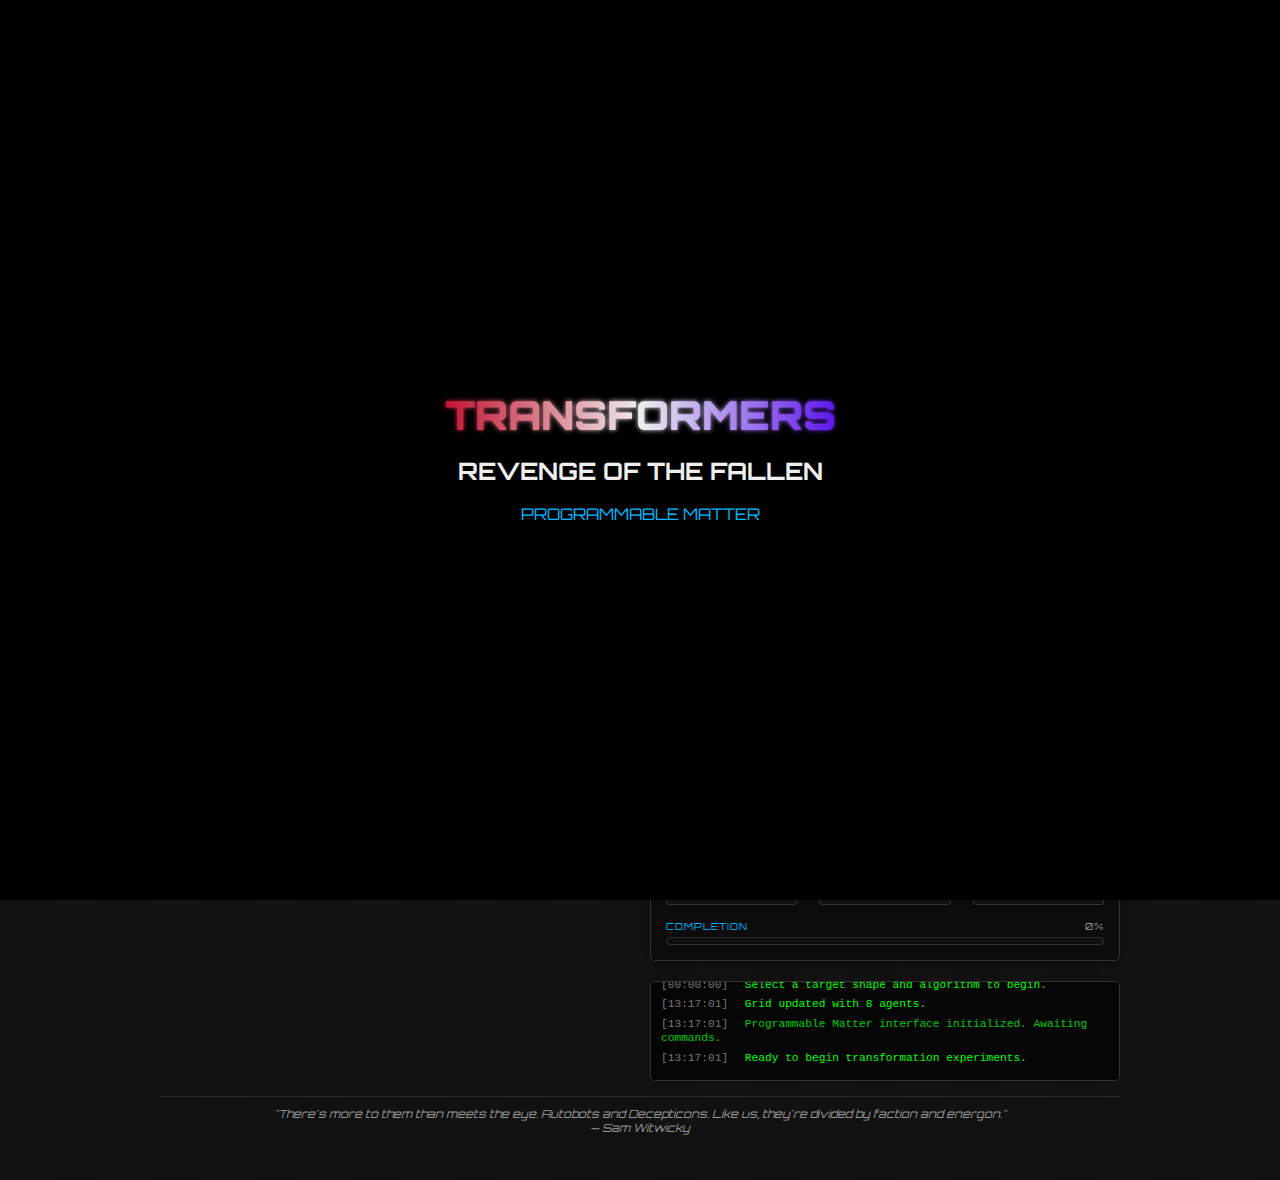
<file: templates/index.html>
<!DOCTYPE html>
<html lang="en">
<head>
    <meta charset="UTF-8">
    <meta name="viewport" content="width=device-width, initial-scale=1.0">
    <title>Revenge of the Fallen</title>
    <link href="https://fonts.googleapis.com/css2?family=Orbitron:wght@400;500;700;900&display=swap" rel="stylesheet">
    <link rel="stylesheet" href="/static/styles.css">
</head>
<body>
    <!-- Intro screen with logo -->
    <div class="intro-container" id="intro">
        <svg width="600" height="200" viewBox="0 0 600 200">
            <defs>
                <linearGradient id="logoGradient" x1="0%" y1="0%" x2="100%" y2="0%">
                    <stop offset="0%" style="stop-color:#c41230;stop-opacity:1" />
                    <stop offset="50%" style="stop-color:#eee;stop-opacity:1" />
                    <stop offset="100%" style="stop-color:#5e17eb;stop-opacity:1" />
                </linearGradient>
                <filter id="glow">
                    <feGaussianBlur stdDeviation="2.5" result="coloredBlur"/>
                    <feMerge>
                        <feMergeNode in="coloredBlur"/>
                        <feMergeNode in="SourceGraphic"/>
                    </feMerge>
                </filter>
            </defs>
            <text x="300" y="80" font-family="Orbitron, sans-serif" font-size="40" font-weight="900" text-anchor="middle" fill="url(#logoGradient)" filter="url(#glow)">TRANSFORMERS</text>
            <text x="300" y="130" font-family="Orbitron, sans-serif" font-size="24" font-weight="700" text-anchor="middle" fill="#eee">REVENGE OF THE FALLEN</text>
            <text x="300" y="170" font-family="Orbitron, sans-serif" font-size="16" font-weight="400" text-anchor="middle" fill="#00b8ff">PROGRAMMABLE MATTER</text>
        </svg>
    </div>

    <div class="main-container">
        <header>
            <h2 class="subtitle">Revenge of the Fallen</h2>
            <h1 class="title">PROGRAMMABLE MATTER AGENT</h1>
        </header>

        <!-- Faction selector -->
        <div class="faction-selector">
            <div class="faction-choice autobot active" id="faction-autobot" onclick="selectFaction('autobot')">
                <svg class="faction-icon" viewBox="0 0 100 100" width="30" height="30">
                    <path d="M50 10 L70 30 L80 70 L50 90 L20 70 L30 30 Z" fill="none" stroke="#c41230" stroke-width="3" />
                    <circle cx="50" cy="50" r="15" fill="none" stroke="#c41230" stroke-width="3" />
                </svg>
                <span class="faction-name">Autobots</span>
            </div>
            <div class="faction-choice decepticon" id="faction-decepticon" onclick="selectFaction('decepticon')">
                <svg class="faction-icon" viewBox="0 0 100 100" width="30" height="30">
                    <path d="M20 20 L50 10 L80 20 L80 50 L50 90 L20 50 Z" fill="none" stroke="#5e17eb" stroke-width="3" />
                    <path d="M35 40 L50 30 L65 40 L65 60 L50 70 L35 60 Z" fill="none" stroke="#5e17eb" stroke-width="3" />
                </svg>
                <span class="faction-name">Decepticons</span>
            </div>
        </div>

        <div class="content-container">
            <div class="left-panel">
                <!-- Grid with scanlines effect -->
                <div class="allspark-container">
                    <div class="scanlines"></div>
                    <div class="grid-container" id="grid">
                        <!-- Grid cells will be generated by JavaScript -->
                    </div>
                </div>

                <!-- Target shapes -->
                <div class="target-container">
                    <div class="target-shape" id="shape-circle" onclick="selectTargetShape('circle')">
                        <div class="shape-preview">
                            <svg width="60" height="60" viewBox="0 0 100 100">
                                <circle cx="50" cy="50" r="40" stroke="#00b8ff" stroke-width="2" fill="none" />
                            </svg>
                        </div>
                        <h3>Circle</h3>
                    </div>
                    <div class="target-shape" id="shape-triangle" onclick="selectTargetShape('triangle')">
                        <div class="shape-preview">
                            <svg width="60" height="60" viewBox="0 0 100 100">
                                <polygon points="50,10 90,80 10,80" stroke="#00b8ff" stroke-width="2" fill="none" />
                            </svg>
                        </div>
                        <h3>Triangle</h3>
                    </div>
                    <div class="target-shape active" id="shape-square" onclick="selectTargetShape('square')">
                        <div class="shape-preview">
                            <svg width="60" height="60" viewBox="0 0 100 100">
                                <rect x="20" y="20" width="60" height="60" stroke="#00b8ff" stroke-width="2" fill="none" />
                            </svg>
                        </div>
                        <h3>Square</h3>
                    </div>
                    <div class="target-shape" id="shape-heart" onclick="selectTargetShape('heart')">
                        <div class="shape-preview">
                            <svg width="60" height="60" viewBox="0 0 100 100">
                                <path d="M50,30 C35,10 10,20 10,40 C10,60 25,65 50,90 C75,65 90,60 90,40 C90,20 65,10 50,30 Z" stroke="#00b8ff" stroke-width="2" fill="none" />
                            </svg>
                        </div>
                        <h3>Heart</h3>
                    </div>
                </div>
            </div>

            <div class="right-panel">
                <!-- Control panel -->
                <div class="control-panel">
                    <div class="control-buttons">
                        <button class="button transform" id="btn-transform" onclick="startTransformation()">
                            <svg class="button-icon" viewBox="0 0 24 24" width="16" height="16">
                                <path d="M12 2L2 12h5v8h10v-8h5L12 2z" fill="#00b8ff" />
                            </svg>
                            Transform
                        </button>
                        <button class="button autobot" id="btn-reset" onclick="resetGrid()">
                            <svg class="button-icon" viewBox="0 0 24 24" width="16" height="16">
                                <path d="M17.65 6.35A7.958 7.958 0 0012 4c-4.42 0-8 3.58-8 8s3.58 8 8 8c3.73 0 6.84-2.55 7.73-6h-2.08A5.99 5.99 0 0112 18c-3.31 0-6-2.69-6-6s2.69-6 6-6c1.66 0 3.14.69 4.22 1.78L13 11h7V4l-2.35 2.35z" fill="#c41230" />
                            </svg>
                            Reset
                        </button>
                    </div>
                </div>

                <!-- Algorithm settings -->
                <div class="settings-container">
                    <div class="settings-group">
                        <div class="settings-title">Algorithm</div>
                        <div class="radio-group">
                            <div class="radio-option">
                                <input type="radio" name="algorithm" id="algo-astar" value="astar" checked>
                                <label for="algo-astar">A* Search</label>
                            </div>
                            <div class="radio-option">
                                <input type="radio" name="algorithm" id="algo-bfs" value="bfs">
                                <label for="algo-bfs">Breadth-First</label>
                            </div>
                            <div class="radio-option">
                                <input type="radio" name="algorithm" id="algo-greedy" value="greedy">
                                <label for="algo-greedy">Greedy</label>
                            </div>
                        </div>
                    </div>
                    
                    <div class="settings-group">
                        <div class="settings-title">Topology</div>
                        <div class="radio-group">
                            <div class="radio-option">
                                <input type="radio" name="topology" id="topo-von" value="vonNeumann" checked>
                                <label for="topo-von">Von Neumann</label>
                            </div>
                            <div class="radio-option">
                                <input type="radio" name="topology" id="topo-moore" value="moore">
                                <label for="topo-moore">Moore</label>
                            </div>
                        </div>
                    </div>
                    
                    <div class="settings-group">
                        <div class="settings-title">Movement</div>
                        <div class="radio-group">
                            <div class="radio-option">
                                <input type="radio" name="movement" id="move-seq" value="sequential" checked>
                                <label for="move-seq">Sequential</label>
                            </div>
                            <div class="radio-option">
                                <input type="radio" name="movement" id="move-par" value="parallel">
                                <label for="move-par">Parallel</label>
                            </div>
                        </div>
                    </div>
                    
                    <!-- New settings for number of agents and collision -->
                    <div class="settings-group">
                        <div class="settings-title">Agents</div>
                        <div class="slider-container">
                            <input type="range" min="1" max="20" value="8" class="slider" id="agents-slider">
                            <div class="slider-value">Agents: <span id="agents-count">8</span></div>
                        </div>
                    </div>
                    
                    <div class="settings-group">
                        <div class="settings-title">Control Mode</div>
                        <div class="radio-group">
                            <div class="radio-option">
                                <input type="radio" name="control-mode" id="control-centralized" value="centralized" checked>
                                <label for="control-centralized">Centralized</label>
                            </div>
                            <div class="radio-option">
                                <input type="radio" name="control-mode" id="control-independent" value="independent">
                                <label for="control-independent">Independent</label>
                            </div>
                        </div>
                    </div>
                    
                    <div class="settings-group">
                        <div class="settings-title">Collision</div>
                        <div class="toggle-switch">
                            <input type="checkbox" id="collision-toggle" checked>
                            <label for="collision-toggle">
                                <div class="toggle-switch-inner"></div>
                                <div class="toggle-switch-text">
                                    <span class="on">OFF</span>
                                    <span class="off">ON</span>
                                </div>
                            </label>
                        </div>
                    </div>
                </div>

                <!-- Status display -->
                <div class="status-display">
                    <div class="metrics">
                        <div class="metric">
                            <div class="metric-value" id="moves-count">0</div>
                            <div class="metric-label">Moves</div>
                        </div>
                        <div class="metric">
                            <div class="metric-value" id="time-elapsed">0.0s</div>
                            <div class="metric-label">Time</div>
                        </div>
                        <div class="metric">
                            <div class="metric-value" id="nodes-explored">0</div>
                            <div class="metric-label">Nodes</div>
                        </div>
                    </div>
                    
                    <div class="progress-container">
                        <div class="progress-label">
                            <div class="progress-title">Completion</div>
                            <div id="completion-percentage">0%</div>
                        </div>
                        <div class="progress-bar">
                            <div class="progress-fill" id="progress-fill"></div>
                        </div>
                    </div>
                </div>

                <!-- Console output -->
                <div class="console-output" id="console">
                    <div class="log-entry">
                        <span class="log-time">[00:00:00]</span> System initialized. Ready for transformation.
                    </div>
                    <div class="log-entry">
                        <span class="log-time">[00:00:00]</span> Select a target shape and algorithm to begin.
                    </div>
                </div>
            </div>
        </div>

        <!-- Movie quote -->
        <div class="movie-quote">
            "There's more to them than meets the eye. Autobots and Decepticons. Like us, they're divided by faction and energon."
            <div class="quote-author">— Sam Witwicky</div>
        </div>
    </div>

    <script src="/static/script.js"></script>
</body>
</html>
</file>
<file: static/styles.css>
:root {
    --autobot-red: #c41230;
    --autobot-light: #f05555;
    --decepticon-purple: #5e17eb;
    --decepticon-light: #9470ff;
    --energon-blue: #00b8ff;
    --energon-glow: rgba(0, 184, 255, 0.5);
    --allspark-blue: #75ddff;
    --dark-metal: #111111;
    --medium-metal: #2a2a2a;
    --light-metal: #444444;
}

* {
    box-sizing: border-box;
    margin: 0;
    padding: 0;
}

body {
    background-color: #000;
    color: #eee;
    font-family: 'Orbitron', sans-serif;
    display: flex;
    flex-direction: column;
    align-items: center;
    justify-content: flex-start;
    min-height: 100vh;
    margin: 0;
    padding: 0;
    background-image: url("data:image/svg+xml,%3Csvg xmlns='http://www.w3.org/2000/svg' width='100' height='100' viewBox='0 0 100 100'%3E%3Cpath d='M0 0 L50 0 L50 50 L0 50 Z' fill='%23111111'/%3E%3Cpath d='M50 0 L100 0 L100 50 L50 50 Z' fill='%23121212'/%3E%3Cpath d='M0 50 L50 50 L50 100 L0 100 Z' fill='%23121212'/%3E%3Cpath d='M50 50 L100 50 L100 100 L50 100 Z' fill='%23111111'/%3E%3C/svg%3E"),
        linear-gradient(0deg, rgba(0,0,0,1) 0%, rgba(20,20,20,1) 100%);
    overflow-x: hidden;
    position: relative;
}

/* Movie-style intro logo */
.intro-container {
    position: fixed;
    top: 0;
    left: 0;
    width: 100%;
    height: 100%;
    background: #000;
    display: flex;
    align-items: center;
    justify-content: center;
    z-index: 1000;
    opacity: 1;
    transition: opacity 1s ease-in-out;
}

.intro-logo {
    max-width: 80%;
    max-height: 80%;
    transform: scale(0.8);
    opacity: 0;
    animation: logoReveal 4s forwards;
}

@keyframes logoReveal {
    0% { transform: scale(0.8); opacity: 0; }
    20% { transform: scale(1.1); opacity: 1; }
    30% { transform: scale(1); opacity: 1; }
    80% { transform: scale(1); opacity: 1; }
    100% { transform: scale(1.5); opacity: 0; }
}

/* Main content container */
.main-container {
    max-width: 1000px;
    width: 100%;
    padding: 20px;
    margin-top: 20px;
}

/* Header styling */
header {
    text-align: center;
    margin-bottom: 20px;
    position: relative;
}

.title {
    font-size: 2.5rem;
    font-weight: 900;
    text-transform: uppercase;
    letter-spacing: 3px;
    color: #fff;
    text-shadow: 0 0 10px var(--energon-blue), 0 0 20px rgba(0, 184, 255, 0.3);
    margin-bottom: 10px;
    position: relative;
    display: inline-block;
}

.title::before, .title::after {
    content: '';
    position: absolute;
    top: 50%;
    width: 120px;
    height: 3px;
    background: linear-gradient(90deg, rgba(0,184,255,0) 0%, rgba(0,184,255,1) 50%, rgba(0,184,255,0) 100%);
}

.title::before {
    right: 100%;
    margin-right: 20px;
}

.title::after {
    left: 100%;
    margin-left: 20px;
}

.subtitle {
    font-size: 1rem;
    font-weight: 400;
    color: #999;
    margin-bottom: 5px;
    letter-spacing: 2px;
}

/* Faction selector */
.faction-selector {
    display: flex;
    justify-content: center;
    margin-bottom: 20px;
    position: relative;
}

.faction-choice {
    width: 200px;
    height: 60px;
    margin: 0 15px;
    background: linear-gradient(180deg, #1a1a1a 0%, #111111 100%);
    border: 1px solid #333;
    border-radius: 5px;
    display: flex;
    align-items: center;
    justify-content: center;
    cursor: pointer;
    transition: all 0.3s ease;
    position: relative;
    overflow: hidden;
}

.faction-choice::before {
    content: '';
    position: absolute;
    top: 0;
    left: 0;
    width: 100%;
    height: 100%;
    background-image: url("data:image/svg+xml,%3Csvg xmlns='http://www.w3.org/2000/svg' width='40' height='40' viewBox='0 0 40 40'%3E%3Cpath d='M0 0 L40 0 L40 40 L0 40 Z' fill='none' stroke='rgba(255,255,255,0.03)' stroke-width='1'/%3E%3C/svg%3E");
    opacity: 0.5;
}

.faction-choice.autobot {
    border-bottom: 3px solid var(--autobot-red);
    box-shadow: 0 0 15px rgba(196, 18, 48, 0.2);
}

.faction-choice.decepticon {
    border-bottom: 3px solid var(--decepticon-purple);
    box-shadow: 0 0 15px rgba(94, 23, 235, 0.2);
}

.faction-choice:hover {
    transform: translateY(-3px);
}

.faction-choice.active {
    transform: translateY(-3px);
    box-shadow: 0 10px 20px rgba(0, 0, 0, 0.4);
}

.faction-choice.autobot.active {
    box-shadow: 0 5px 15px rgba(196, 18, 48, 0.4);
}

.faction-choice.decepticon.active {
    box-shadow: 0 5px 15px rgba(94, 23, 235, 0.4);
}

.faction-icon {
    width: 30px;
    height: 30px;
    margin-right: 10px;
}

.faction-name {
    font-size: 1rem;
    font-weight: 700;
    letter-spacing: 1px;
    text-transform: uppercase;
}

.autobot .faction-name {
    color: var(--autobot-light);
}

.decepticon .faction-name {
    color: var(--decepticon-light);
}

/* Layout for grid and controls */
.content-container {
    display: flex;
    flex-wrap: wrap;
    justify-content: space-between;
    gap: 20px;
}

.left-panel {
    flex: 1;
    min-width: 300px;
}

.right-panel {
    flex: 1;
    min-width: 300px;
}

/* Grid container */
.allspark-container {
    position: relative;
    margin-bottom: 20px;
}

.scanlines {
    position: absolute;
    top: 0;
    left: 0;
    width: 100%;
    height: 100%;
    background-image: linear-gradient(
        rgba(0, 184, 255, 0.03) 50%,
        rgba(0, 0, 0, 0) 50%
    );
    background-size: 100% 4px;
    pointer-events: none;
    z-index: 10;
}

.grid-container {
    display: grid;
    grid-template-columns: repeat(10, 40px);
    grid-template-rows: repeat(10, 40px);
    gap: 2px;
    background-color: rgba(10, 10, 10, 0.8);
    padding: 10px;
    border-radius: 5px;
    position: relative;
    border: 1px solid rgba(50, 50, 50, 0.8);
    box-shadow: 
        0 0 30px rgba(0, 0, 0, 0.8),
        inset 0 0 15px rgba(0, 184, 255, 0.1);
}

.grid-container::before {
    content: '';
    position: absolute;
    top: 0;
    left: 0;
    width: 100%;
    height: 100%;
    background-image: url("data:image/svg+xml,%3Csvg xmlns='http://www.w3.org/2000/svg' width='100' height='100' viewBox='0 0 100 100'%3E%3Cpath d='M0 0 L100 0 L0 100 Z' fill='rgba(0,184,255,0.02)'/%3E%3Cpath d='M100 0 L100 100 L0 100 Z' fill='rgba(0,184,255,0.01)'/%3E%3C/svg%3E");
    pointer-events: none;
    opacity: 0.5;
}

.grid-cell {
    background: linear-gradient(135deg, #0a0a0a, #1a1a1a);
    border: 1px solid rgba(0, 184, 255, 0.1);
    box-shadow: inset 0 0 2px rgba(0, 184, 255, 0.05);
    transition: all 0.3s cubic-bezier(0.645, 0.045, 0.355, 1);
    position: relative;
    display: flex;
    align-items: center;
    justify-content: center;
}

.grid-cell:hover {
    background: linear-gradient(135deg, #111, #222);
    box-shadow: inset 0 0 5px rgba(0, 184, 255, 0.2);
}

.cell-highlight {
    position: absolute;
    top: 0;
    left: 0;
    width: 100%;
    height: 100%;
    background-color: rgba(0, 184, 255, 0.2);
    pointer-events: none;
    z-index: 5;
    display: none;
}

.cell-path {
    position: absolute;
    top: 0;
    left: 0;
    width: 100%;
    height: 100%;
    background-color: rgba(0, 184, 255, 0.1);
    pointer-events: none;
    z-index: 4;
}

.matter-element {
    width: 85%;
    height: 85%;
    position: relative;
    overflow: hidden;
    border-radius: 2px;
    cursor: pointer;
    display: flex;
    align-items: center;
    justify-content: center;
    transition: all 0.3s cubic-bezier(0.645, 0.045, 0.355, 1);
    z-index: 6;
}

.matter-element::after {
    content: '';
    position: absolute;
    top: 0;
    left: 0;
    width: 100%;
    height: 100%;
    background: linear-gradient(135deg, rgba(255,255,255,0.1) 0%, rgba(255,255,255,0) 50%, rgba(0,0,0,0.2) 100%);
    pointer-events: none;
}

.matter-element.neutral {
    background: linear-gradient(135deg, #555, #333);
    box-shadow: 
        0 2px 5px rgba(0, 0, 0, 0.5),
        inset 0 1px 1px rgba(255, 255, 255, 0.1);
}

.matter-element.autobot {
    background: linear-gradient(135deg, var(--autobot-red), #7a0a1e);
    box-shadow: 
        0 2px 5px rgba(0, 0, 0, 0.5),
        inset 0 1px 1px rgba(255, 255, 255, 0.2),
        0 0 8px rgba(196, 18, 48, 0.4);
}

.matter-element.decepticon {
    background: linear-gradient(135deg, var(--decepticon-purple), #3a0c96);
    box-shadow: 
        0 2px 5px rgba(0, 0, 0, 0.5),
        inset 0 1px 1px rgba(255, 255, 255, 0.2),
        0 0 8px rgba(94, 23, 235, 0.4);
}

.matter-element.selected {
    animation: elementPulse 1.5s infinite alternate;
}

@keyframes elementPulse {
    0% { box-shadow: 0 0 5px var(--energon-glow); }
    100% { box-shadow: 0 0 15px var(--energon-glow), 0 0 5px rgba(255, 255, 255, 0.5); }
}

.matter-element.autobot.selected {
    animation: autobotPulse 1.5s infinite alternate;
}

@keyframes autobotPulse {
    0% { box-shadow: 0 0 5px rgba(196, 18, 48, 0.4); }
    100% { box-shadow: 0 0 15px rgba(196, 18, 48, 0.7), 0 0 5px rgba(255, 255, 255, 0.5); }
}

.matter-element.decepticon.selected {
    animation: decepticonPulse 1.5s infinite alternate;
}

@keyframes decepticonPulse {
    0% { box-shadow: 0 0 5px rgba(94, 23, 235, 0.4); }
    100% { box-shadow: 0 0 15px rgba(94, 23, 235, 0.7), 0 0 5px rgba(255, 255, 255, 0.5); }
}

.transform-animation {
    animation: transform-sequence 0.8s forwards;
}

@keyframes transform-sequence {
    0% { transform: scale(1); filter: brightness(1); }
    10% { transform: scale(0.9) rotate(5deg); filter: brightness(1.2); }
    20% { transform: scale(0.8) rotate(-5deg); filter: brightness(1.5); }
    30% { transform: scale(1.1) rotate(10deg); filter: brightness(1.8); }
    40% { transform: scale(0.9) rotate(-10deg); filter: brightness(2); }
    50% { transform: scale(1.1) rotate(5deg); filter: brightness(1.8); }
    60% { transform: scale(0.9) rotate(-5deg); filter: brightness(1.5); }
    80% { transform: scale(1.05) rotate(0deg); filter: brightness(1.2); }
    100% { transform: scale(1); filter: brightness(1); }
}

/* Target shapes */
.target-container {
    display: flex;
    justify-content: space-around;
    flex-wrap: wrap;
    margin: 20px 0;
    width: 100%;
}

.target-shape {
    text-align: center;
    padding: 10px;
    cursor: pointer;
    opacity: 0.7;
    transition: all 0.3s;
    background: rgba(10, 10, 10, 0.6);
    border: 1px solid #333;
    border-radius: 5px;
    width: 80px;
    margin: 5px;
}

.target-shape:hover {
    opacity: 1;
    transform: translateY(-3px);
    background: rgba(20, 20, 20, 0.6);
    box-shadow: 0 5px 15px rgba(0, 0, 0, 0.3);
}

.target-shape.active {
    box-shadow: 0 0 15px var(--energon-glow);
    opacity: 1;
    background: rgba(30, 30, 30, 0.8);
    border-color: var(--energon-blue);
}

.target-shape h3 {
    margin-top: 10px;
    margin-bottom: 5px;
    font-size: 0.7rem;
    text-transform: uppercase;
    letter-spacing: 1px;
    color: var(--energon-blue);
}

.shape-preview {
    height: 60px;
    display: flex;
    align-items: center;
    justify-content: center;
}

/* Control panel */
.control-panel {
    margin-top: 20px;
    margin-bottom: 20px;
    background: rgba(10, 10, 10, 0.7);
    border: 1px solid #333;
    border-radius: 5px;
    padding: 15px;
    position: relative;
    box-shadow: 0 5px 15px rgba(0, 0, 0, 0.3);
}

.control-panel::before {
    content: "CONTROL PANEL";
    position: absolute;
    top: -10px;
    left: 20px;
    background: #000;
    padding: 0 10px;
    font-size: 0.7rem;
    color: var(--energon-blue);
    letter-spacing: 2px;
}

.control-buttons {
    display: flex;
    justify-content: space-around;
    flex-wrap: wrap;
}

.button {
    background: linear-gradient(to bottom, #272727, #1a1a1a);
    color: #eee;
    border: 1px solid #444;
    padding: 8px 15px;
    border-radius: 3px;
    cursor: pointer;
    margin: 5px;
    transition: all 0.3s;
    font-family: 'Orbitron', sans-serif;
    text-transform: uppercase;
    letter-spacing: 1px;
    font-size: 0.7rem;
    position: relative;
    overflow: hidden;
    display: flex;
    align-items: center;
    justify-content: center;
    min-width: 120px;
    box-shadow: 0 3px 6px rgba(0, 0, 0, 0.3);
}

.button::before {
    content: '';
    position: absolute;
    top: 0;
    left: -100%;
    width: 100%;
    height: 100%;
    background: linear-gradient(
        90deg, 
        transparent, 
        rgba(255, 255, 255, 0.1), 
        transparent
    );
    transition: all 0.5s;
}

.button:hover::before {
    left: 100%;
}

.button:hover {
    transform: translateY(-2px);
    box-shadow: 0 5px 10px rgba(0, 0, 0, 0.4);
}

.button:active {
    transform: translateY(1px);
    box-shadow: 0 2px 5px rgba(0, 0, 0, 0.4);
}

.button.transform {
    background: linear-gradient(to bottom, #003a57, #002538);
    border-color: var(--energon-blue);
    color: var(--allspark-blue);
    box-shadow: 0 3px 10px rgba(0, 184, 255, 0.2);
}

.button.transform:hover {
    box-shadow: 0 5px 15px rgba(0, 184, 255, 0.4);
}

.button.autobot {
    background: linear-gradient(to bottom, #7a0a1e, #4d0614);
    border-color: var(--autobot-red);
    color: var(--autobot-light);
    box-shadow: 0 3px 10px rgba(196, 18, 48, 0.2);
}

.button.autobot:hover {
    box-shadow: 0 5px 15px rgba(196, 18, 48, 0.4);
}

.button.decepticon {
    background: linear-gradient(to bottom, #3a0c96, #25075f);
    border-color: var(--decepticon-purple);
    color: var(--decepticon-light);
    box-shadow: 0 3px 10px rgba(94, 23, 235, 0.2);
}

.button.decepticon:hover {
    box-shadow: 0 5px 15px rgba(94, 23, 235, 0.4);
}

.button-icon {
    margin-right: 5px;
    width: 12px;
    height: 12px;
}

/* Algorithm settings */
.settings-container {
    margin-top: 10px;
    background: rgba(10, 10, 10, 0.7);
    border: 1px solid #333;
    border-radius: 5px;
    padding: 15px;
    position: relative;
    box-shadow: 0 5px 15px rgba(0, 0, 0, 0.3);
}

.settings-container::before {
    content: "AGENT SETTINGS";
    position: absolute;
    top: -10px;
    left: 20px;
    background: #000;
    padding: 0 10px;
    font-size: 0.7rem;
    color: var(--energon-blue);
    letter-spacing: 2px;
}

.settings-group {
    margin-bottom: 15px;
    padding-bottom: 15px;
    border-bottom: 1px solid rgba(255, 255, 255, 0.1);
}

.settings-group:last-child {
    margin-bottom: 0;
    padding-bottom: 0;
    border-bottom: none;
}

.settings-title {
    font-size: 0.8rem;
    color: var(--energon-blue);
    margin-bottom: 10px;
    text-transform: uppercase;
    letter-spacing: 1px;
}

.radio-group {
    display: flex;
    flex-wrap: wrap;
    gap: 8px;
}

.radio-option {
    display: flex;
    align-items: center;
    margin-right: 10px;
}

.radio-option input[type="radio"] {
    appearance: none;
    width: 14px;
    height: 14px;
    border: 1px solid #555;
    border-radius: 50%;
    margin-right: 5px;
    position: relative;
    background: #222;
    cursor: pointer;
}

.radio-option input[type="radio"]:checked {
    border-color: var(--energon-blue);
}

.radio-option input[type="radio"]:checked::after {
    content: '';
    position: absolute;
    top: 50%;
    left: 50%;
    transform: translate(-50%, -50%);
    width: 8px;
    height: 8px;
    border-radius: 50%;
    background: var(--energon-blue);
    box-shadow: 0 0 5px var(--energon-glow);
}

.radio-option label {
    font-size: 0.7rem;
    color: #ccc;
}

/* Slider for agent count */
.slider-container {
    padding: 0 5px;
}

.slider {
    appearance: none;
    width: 100%;
    height: 4px;
    border-radius: 2px;
    background: #333;
    outline: none;
    margin-bottom: 10px;
}

.slider::-webkit-slider-thumb {
    appearance: none;
    width: 18px;
    height: 18px;
    border-radius: 50%;
    background: var(--energon-blue);
    cursor: pointer;
    box-shadow: 0 0 5px var(--energon-glow);
    transition: all 0.2s;
}

.slider::-webkit-slider-thumb:hover {
    transform: scale(1.2);
    box-shadow: 0 0 10px var(--energon-glow);
}

.slider::-moz-range-thumb {
    width: 18px;
    height: 18px;
    border-radius: 50%;
    background: var(--energon-blue);
    cursor: pointer;
    box-shadow: 0 0 5px var(--energon-glow);
    transition: all 0.2s;
    border: none;
}

.slider::-moz-range-thumb:hover {
    transform: scale(1.2);
    box-shadow: 0 0 10px var(--energon-glow);
}

.slider-value {
    font-size: 0.7rem;
    color: #ccc;
    text-align: center;
}

/* Toggle switch for collision */
.toggle-switch {
    position: relative;
    display: inline-block;
    width: 100%;
}

.toggle-switch input {
    opacity: 0;
    width: 0;
    height: 0;
}

.toggle-switch label {
    position: relative;
    display: inline-block;
    width: 60px;
    height: 24px;
    background-color: #333;
    border-radius: 12px;
    cursor: pointer;
    transition: all 0.3s;
}

.toggle-switch-inner {
    position: absolute;
    top: 3px;
    left: 3px;
    width: 18px;
    height: 18px;
    background-color: #999;
    border-radius: 50%;
    transition: all 0.3s;
}

.toggle-switch input:checked + label .toggle-switch-inner {
    left: 39px;
    background-color: var(--energon-blue);
    box-shadow: 0 0 8px var(--energon-glow);
}

.toggle-switch input:checked + label {
    background-color: #1a3d4d;
}

.toggle-switch-text {
    display: flex;
    justify-content: space-between;
    padding: 0 8px;
    font-size: 0.6rem;
    color: #ccc;
    position: absolute;
    width: 100%;
    top: 50%;
    transform: translateY(-50%);
    pointer-events: none;
}

.toggle-switch input:checked + label .on {
    color: var(--energon-blue);
}

.toggle-switch input:not(:checked) + label .off {
    color: #999;
}

/* Status display */
.status-display {
    width: 100%;
    background: rgba(10, 10, 10, 0.7);
    margin-top: 20px;
    padding: 15px;
    border-radius: 5px;
    border: 1px solid #333;
    position: relative;
    box-shadow: 0 5px 15px rgba(0, 0, 0, 0.3);
}

.status-display::before {
    content: "MISSION STATUS";
    position: absolute;
    top: -10px;
    left: 20px;
    background: #000;
    padding: 0 10px;
    font-size: 0.7rem;
    color: var(--energon-blue);
    letter-spacing: 2px;
}

.metrics {
    display: flex;
    justify-content: space-between;
    margin-bottom: 15px;
}

.metric {
    text-align: center;
    width: 30%;
    position: relative;
    padding: 10px;
    background: rgba(20, 20, 20, 0.5);
    border: 1px solid #333;
    border-radius: 3px;
}

.metric::before {
    content: '';
    position: absolute;
    top: -5px;
    left: 10px;
    right: 10px;
    height: 1px;
    background: linear-gradient(90deg, transparent, var(--energon-blue), transparent);
}

.metric-value {
    font-size: 1.2rem;
    font-weight: bold;
    color: var(--energon-blue);
    text-shadow: 0 0 10px rgba(0, 184, 255, 0.4);
    margin-bottom: 5px;
}

.metric-label {
    font-size: 0.6rem;
    text-transform: uppercase;
    color: #999;
    letter-spacing: 1px;
}

/* Progress bar */
.progress-container {
    margin-top: 15px;
}

.progress-label {
    display: flex;
    justify-content: space-between;
    margin-bottom: 5px;
    font-size: 0.6rem;
    color: #999;
    text-transform: uppercase;
    letter-spacing: 1px;
}

.progress-title {
    color: var(--energon-blue);
}

.progress-bar {
    height: 8px;
    background: rgba(20, 20, 20, 0.5);
    border: 1px solid #333;
    border-radius: 4px;
    overflow: hidden;
    position: relative;
}

.progress-fill {
    height: 100%;
    width: 0%;
    background: linear-gradient(90deg, var(--energon-blue), var(--allspark-blue));
    transition: width 0.5s ease;
    position: relative;
    overflow: hidden;
}

.progress-fill::after {
    content: '';
    position: absolute;
    top: 0;
    left: 0;
    right: 0;
    bottom: 0;
    background: linear-gradient(
        90deg,
        transparent 0%,
        rgba(255, 255, 255, 0.4) 50%,
        transparent 100%
    );
    animation: progressShine 2s infinite linear;
}

@keyframes progressShine {
    0% { transform: translateX(-100%); }
    100% { transform: translateX(100%); }
}

/* Console output */
.console-output {
    margin-top: 20px;
    background: rgba(0, 0, 0, 0.7);
    border: 1px solid #333;
    padding: 10px;
    font-family: 'Courier New', monospace;
    font-size: 0.7rem;
    color: #0f0;
    height: 100px;
    overflow-y: auto;
    border-radius: 5px;
    position: relative;
}

.console-output::before {
    content: "SYSTEM LOG";
    position: absolute;
    top: -2px;
    left: 20px;
    background: #000;
    padding: 0 10px;
    font-family: 'Orbitron', sans-serif;
    font-size: 0.7rem;
    color: var(--energon-blue);
    letter-spacing: 2px;
    z-index: 100;
}

.log-entry {
    margin-bottom: 5px;
    line-height: 1.3;
}

.log-time {
    color: #777;
    margin-right: 10px;
}

.log-entry.warning {
    color: #ff9900;
}

.log-entry.error {
    color: #ff3333;
}

.log-entry.success {
    color: #00cc00;
}

/* Movie quotes */
.movie-quote {
    font-style: italic;
    text-align: center;
    color: #999;
    font-size: 0.7rem;
    margin: 15px 0;
    padding: 10px;
    border-top: 1px solid rgba(255, 255, 255, 0.1);

}
</file>
